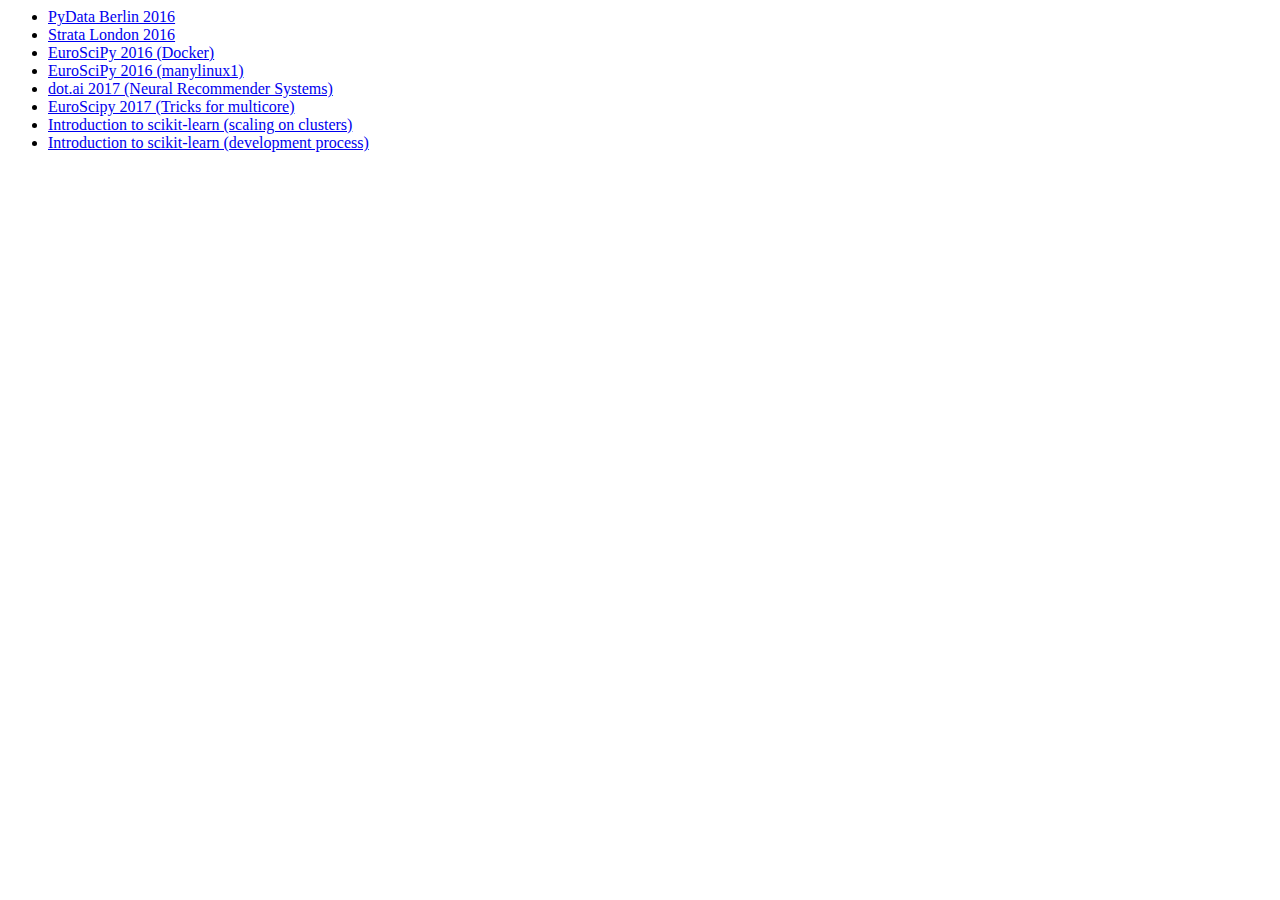
<file: index.html>
<html>

<ul>
<li><a href="2016_pydata_berlin">PyData Berlin 2016</a></li>
<li><a href="2016_strata_london_dl_overview">Strata London 2016</a></li>
<li><a href="2016_euroscipy_docker">EuroSciPy 2016 (Docker)</a></li>
<li><a href="2016_euroscipy_manylinux">EuroSciPy 2016 (manylinux1)</a></li>
<li><a href="2017_dotai_neural_recsys">dot.ai 2017 (Neural Recommender Systems)</a></li>
<li><a href="2017_euroscipy_parallelism">EuroScipy 2017 (Tricks for multicore)</a></li>
<li><a href="2017_intro_sklearn">Introduction to scikit-learn (scaling on clusters)</a></li>
<li><a href="2019_intro_sklearn">Introduction to scikit-learn (development process)</a></li>
</ul>
</html>
</file>
